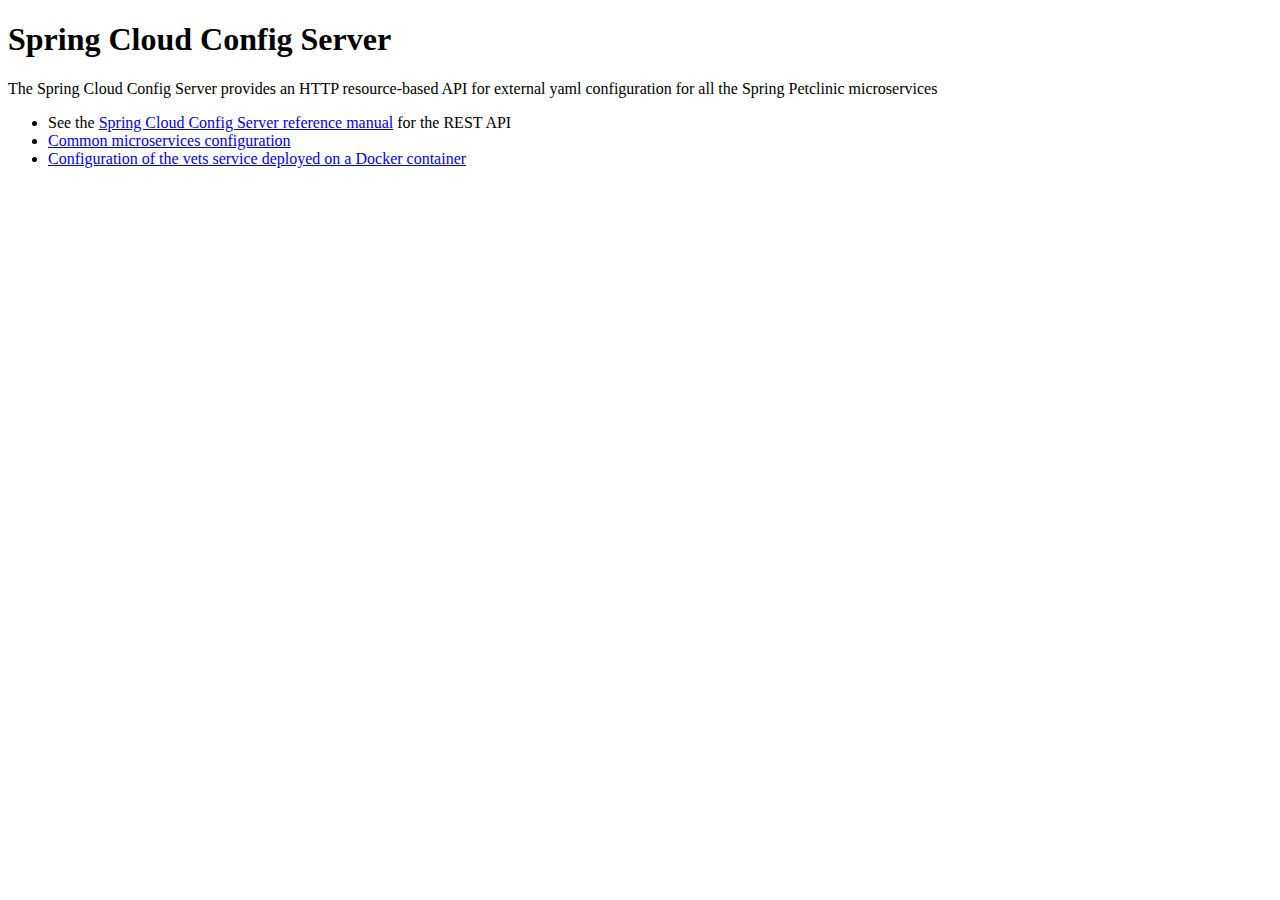
<file: spring-petclinic-config-server/src/main/resources/static/index.html>
<!DOCTYPE html>
<html>
<body>
    <h1>Spring Cloud Config Server</h1>
    <p> The Spring Cloud Config Server provides an HTTP resource-based API for external yaml configuration for all the Spring Petclinic microservices</p>
    <ul>
        <li>See the <a href="https://cloud.spring.io/spring-cloud-config/">Spring Cloud Config Server reference manual</a> for the REST API</li>
        <li><a href="/application-default.yml">Common microservices configuration</a></li>
        <li><a href="http://localhost:8888/vets-service-docker.yml">Configuration of the vets service deployed on a Docker container</a></li>
    </ul>
</body>
</html>
</file>
